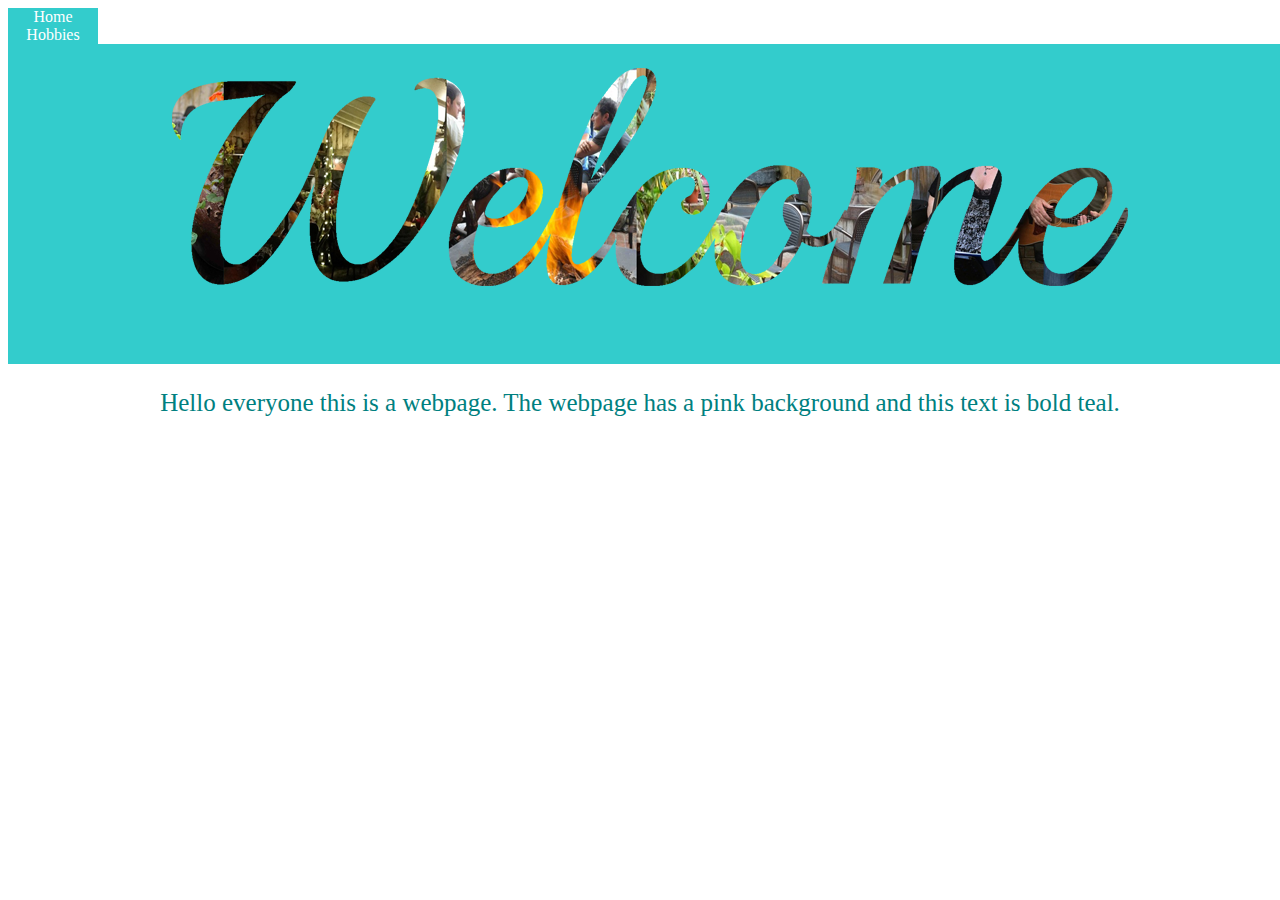
<file: index.html>
<!DOCTYPE html>
<html>
	<head>
		<title> My Homepage! </title>
		<link rel="stylesheet" type ="text/css" href = "my_style.css">

	</head>


	<body>
		<ul style="z-index:1">
			<li><a href ="index.html">Home</a></li>
			<li><a href ="Hobbies_Page.html">Hobbies</a></li>
		</ul>		
		<div id = "welcome"><img src ="welcome.png"> </div>
		<p style = "color: teal" align = center> 
			Hello everyone this is a webpage. The webpage has a pink background and this text is bold teal. 
		</p>
	</body>
</html>
</file>
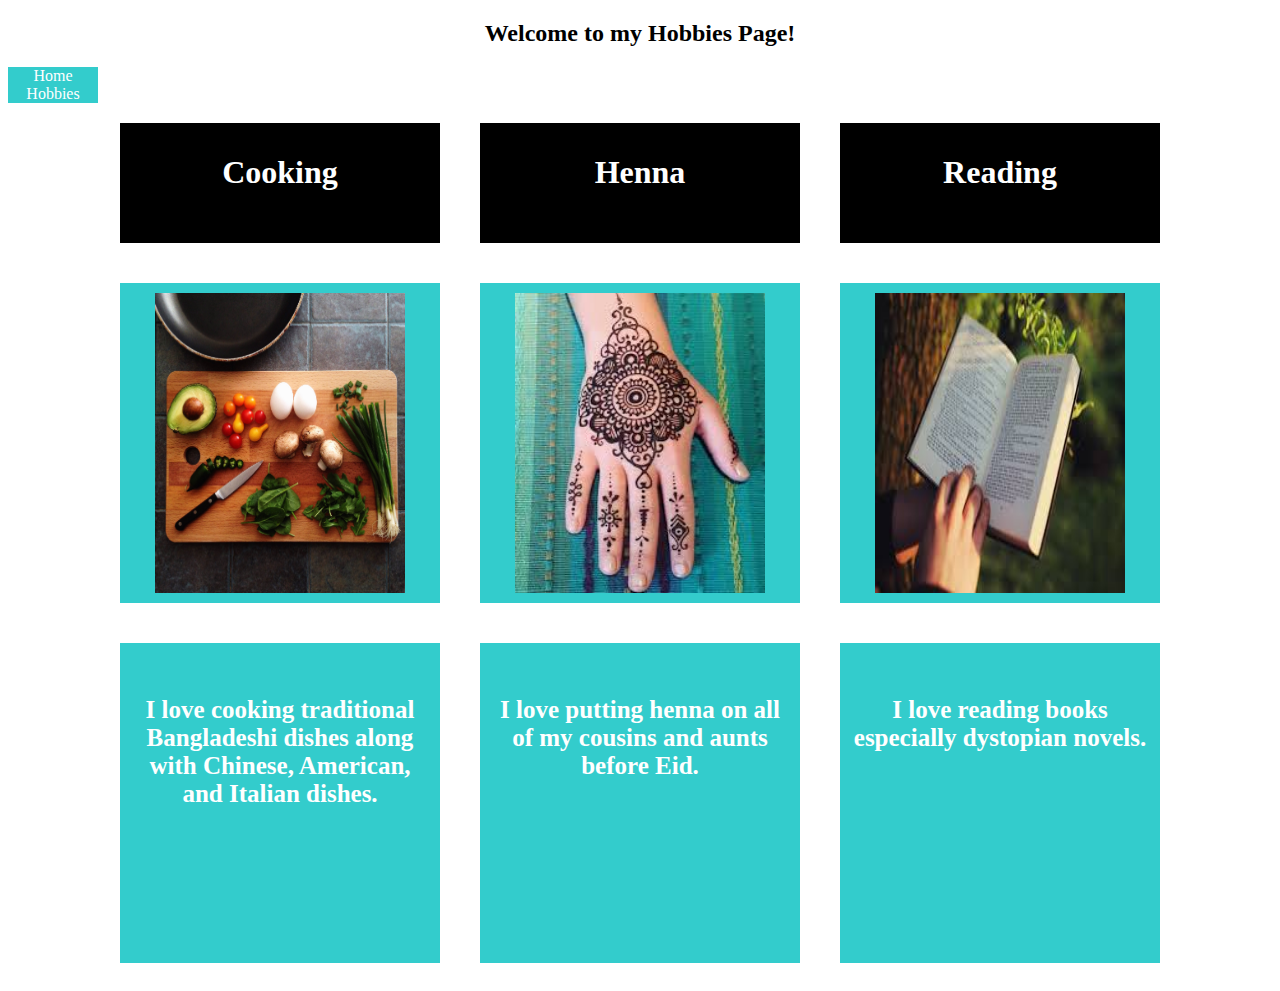
<file: Hobbies_Page.html>
<!DOCTYPE html>
<html>
<head>
	<title> Hobbies Page </title>
	<link rel="stylesheet" type ="text/css" href = "my_style.css">
</head>
<body>
	<h2>Welcome to my Hobbies Page!</h2>

	<ul style="z-index:1">
			<li><a href ="index.html">Home</a></li>
			<li><a href ="Hobbies_Page.html">Hobbies</a></li>
	</ul>
	<table border="1" align= center>
			<tr>
				<th><div class = "title"><h1>Cooking</h1></div></th>

				<th><div class = "title"><h1>Henna</h1></div></th>

				<th><div class = "title"> <h1>Reading</h1> </div></th>
			</tr>
			<tr>
				<td> <div class = "hobby"><img class = "pic" src ="cooking.jpg"> </div></td>

				<td><div class = "hobby"> <img class = "pic" src ="henna.jpeg"> </div></td>

				<td><div class = "hobby">  <img class = "pic" src ="reading.jpeg"> </div></td>
			</tr>
			<tr>
				<td><div class = "hobby">
					<br> 
					<b><p>I love cooking traditional Bangladeshi dishes along with Chinese, American, and Italian dishes. </p></b>
				</div></td>

				<td> <div class = "hobby">
					<br>
					<b><p>I love putting henna on all of my cousins and aunts before Eid.</p></b>
				 </div></td>

				<td> <div class = "hobby">
					<br>
					<b><p>I love reading books especially dystopian novels.</p></b>
				</div></td>
			</tr>
		
	</table>
</body>
</html>
</file>
<file: my_style.css>
h2{
	color:black;
	text-align:center;

}
a:link{
	text-decoration: none;
}
table,th,td{background-color:white; border:none; border-collapse:collapse; padding: 20px; text-align:center}

div{
	color:white;
	padding:10px;
	background-color: #33cccc;
	width:300px;
	height:300px;
	text-align:center;
}

.pic{
	width:250px;	
	height: 300px;
 	
}	
.title{
	height:100px;
	background-color: black;
	color:white;
}
p{
	font-size:25px;
}
#welcome{
width:100%;
}
ul{
	margin: 0px;
	padding:0px;
	width: 90px;
	
}
ul li{
	text-decoration: none;
	background-color: #33cccc;
	text-align:center;
	display: block;
}
ul li a{
	text-decoration: none;
	color:white;
}
</file>
